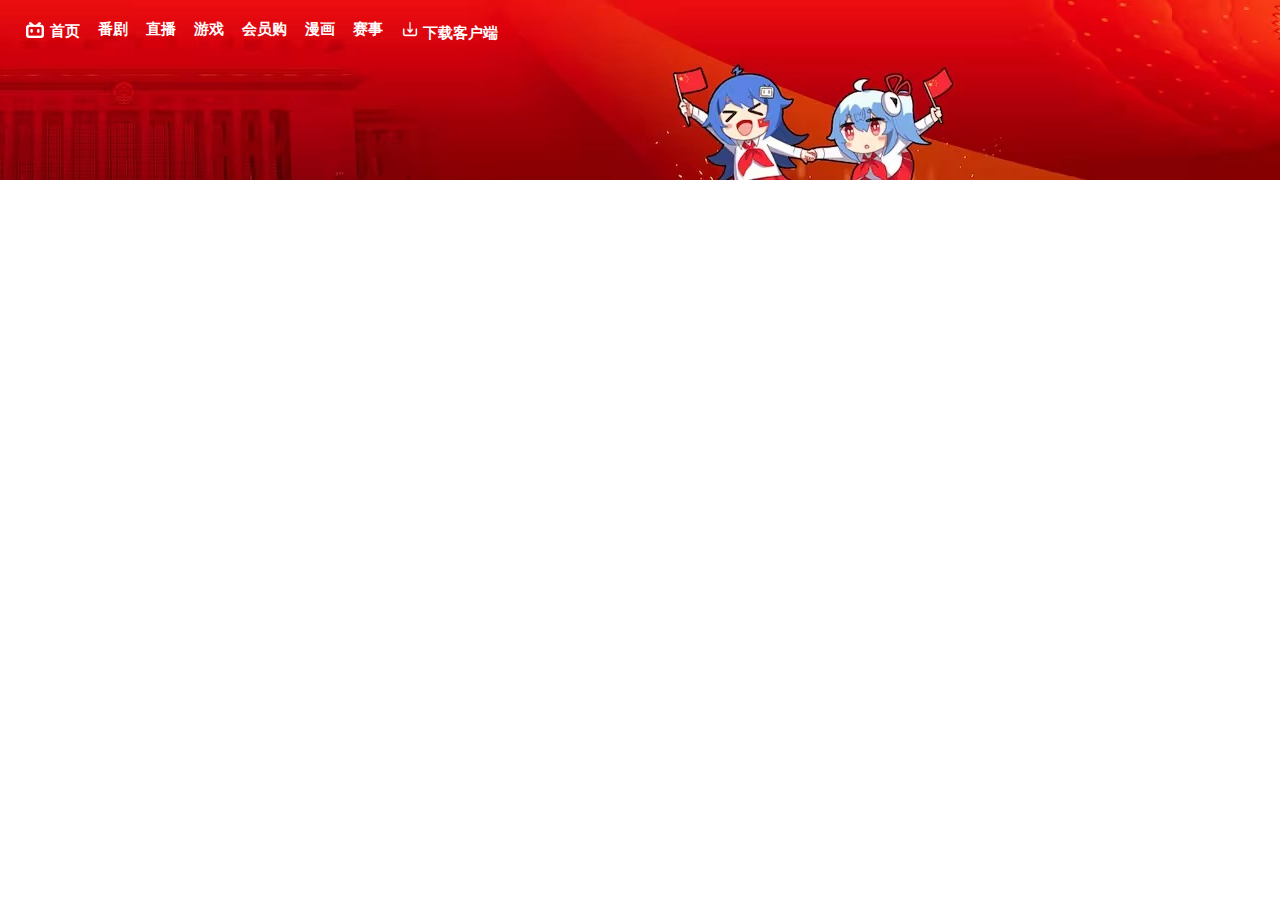
<file: bilibiliHead/index.html>
<!DOCTYPE html>
<html lang="en">
<head>
    <meta charset="UTF-8">
    <meta name="viewport" content="width=device-width, initial-scale=1.0">
    <title>哔哩哔哩 (゜-゜)つロ 干杯~-bilibili</title>
    <link rel="stylesheet" href="./css/CssStyle.css">
</head>
<body>
    <div class="Head_Banner">
        <div class="navigation">
            <ul class="left_bar">
                <li><a href="https://www.bilibili.com"><img src="./image/bilibili_icon_white.png" alt="" class="bili_icon_white">首页</a></li>
                <li><a href="https://www.bilibili.com/anime">番剧</a></li>
                <li><a href="https://live.bilibili.com">直播</a></li>
                <li><a href="https://game.bilibili.com">游戏</a></li>
                <li><a href="https://show.bilibili.com">会员购</a></li>
                <li><a href="https://manga.bilibili.com">漫画</a></li>
                <li><a href="https://www.bilibili.com/match/home">赛事</a></li>
                <li><a href="https://app.bilibili.com"><img src="./image/download.png" alt="" class="download_icon_white">下载客户端</a></li>
            </ul>
            <form action="#"></form>
        </div>
    </div>
</body>
</html>
</file>
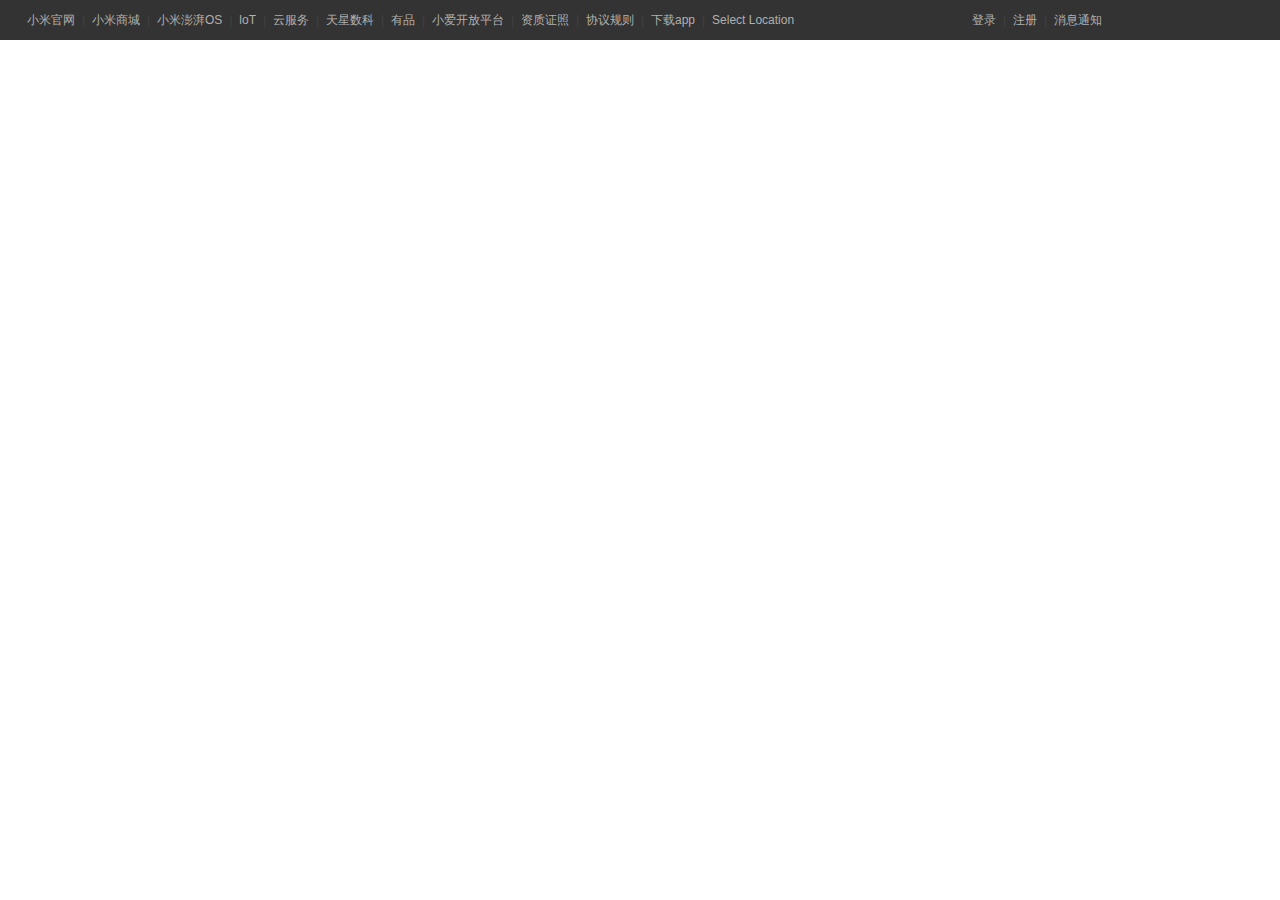
<file: 小米商城/index.html>
<!DOCTYPE html>
<html lang="en">
  <head>
    <meta charset="UTF-8" />
    <meta name="viewport" content="width=device-width, initial-scale=1.0" />
    <title>小米商城</title>
    <link rel="stylesheet" href="./css/reset.css" />
    <link rel="stylesheet" href="./css/index.css" />
  </head>
  <body>
    <!-- 顶部导航开始 -->
    <div class="header">
      <div class="site-topbar">
        <div class="container">
          <div class="topbar-nav">
            <a rel="nofollow" href="https://www.mi.com/">小米官网</a>
            <span class="sep">|</span>
            <a rel="nofollow" href="https://www.mi.com/shop">小米商城</a>
            <span class="sep">|</span>
            <a rel="nofollow" href="https://hyperos.mi.com/">小米澎湃OS</a>
            <span class="sep">|</span>
            <a rel="nofollow" href="https://iot.mi.com/">loT</a>
            <span class="sep">|</span>
            <a rel="nofollow" href="https://i.mi.com/">云服务</a>
            <span class="sep">|</span>
            <a rel="nofollow" href="https://airstar.com/home">天星数科</a>
            <span class="sep">|</span>
            <a rel="nofollow" href="https://youpin.mi.com/">有品</a>
            <span class="sep">|</span>
            <a rel="nofollow" href="https://xiaoai.mi.com/">小爱开放平台</a>
            <span class="sep">|</span>
            <a rel="nofollow" href="https://www.mi.com/shop/aptitude/list?id=88">资质证照</a>
            <span class="sep">|</span>
            <a rel="nofollow" href="https://www.mi.com/aptitude/list/">协议规则</a>
            <span class="sep">|</span>
            <a rel="nofollow" href="https://www.mi.com/appdownload/">下载app</a>
            <span class="sep">|</span>
            <a rel="nofollow" href="https://www.mi.com/">Select Location</a>
          </div>
        </div>
        <div class="topbar-info">
          <a href="#">登录</a>
          <span class="sep">|</span>
          <a href="#">注册</a>
          <span class="sep">|</span>
          <a href="#">消息通知</a>
        </div>
      </div>
      <div class="site-header">
        <div class="container">
            <div class="header-logo">
                <a href="https://www.mi.com" title="小米官网" class="logo ir">
                    ::before
                    "小米官网"
                    ::after
                </a>
            </div>
        </div>
      </div>
    </div>
    <!-- 顶部导航结束 -->
  </body>
</html>
</file>
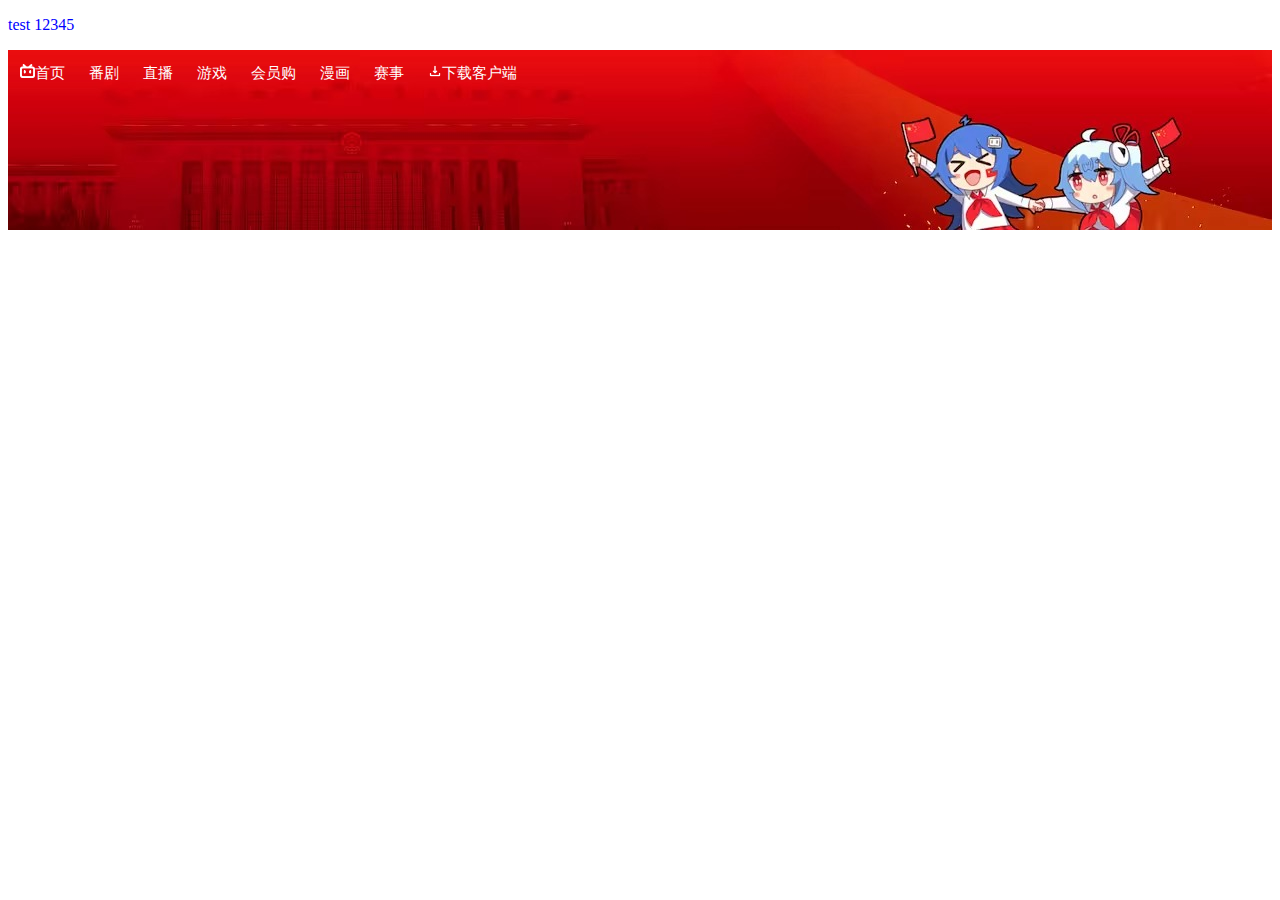
<file: bilibiliHead/index copy.html>
<!DOCTYPE html>
<html lang="en">
  <head>
    <meta charset="UTF-8" />
    <meta name="viewport" content="width=device-width, initial-scale=1.0" />
    <title>哔哩哔哩🍻</title>
    <style>
      .a {
        color: blue;
      }
      .Head_Banner {
        margin: 0;
        background-image: url(./image/head_banner.jpeg);
        height: 180px;
      }
      .head_banner_image {
        width: 100%;
      }
      .bili_icon_white {
        height: 14px;
      }
      .download_icon_white {
        height: 14px;
      }
      .ul_navigation {
        list-style-type: none;
        margin: 0;
        padding: 0;
        overflow: hidden;
      }
      .ul_navigation li {
        float: left;
      }
      .ul_navigation li a {
        font-family: "Microsoft JhengHei";
        display: block;
        color: white;
        text-align: center;
        padding: 14px 12px;
        text-decoration: none;
        font-size: 15px;
      }
    </style>
  </head>
  <body>
    <p class="a">test 12345</p>
    <div class="Head_Banner">
      <div class="navigation">
        <ul class="ul_navigation">
          <li>
            <a href="https://www.bilibili.com"
              ><img
                src="./image/bilibili_icon_white.png"
                alt=""
                class="bili_icon_white"
              />首页</a
            >
          </li>
          <li><a href="https://www.bilibili.com/anime">番剧</a></li>
          <li><a href="https://live.bilibili.com">直播</a></li>
          <li><a href="https://game.bilibili.com">游戏</a></li>
          <li><a href="https://show.bilibili.com">会员购</a></li>
          <li><a href="https://manga.bilibili.com">漫画</a></li>
          <li><a href="https://www.bilibili.com/match/home">赛事</a></li>
          <li>
            <a href="https://app.bilibili.com"
              ><img
                src="./image/download_icon_white.png"
                alt=""
                class="download_icon_white"
              />下载客户端</a
            >
          </li>
        </ul>
      </div>
    </div>
  </body>
</html>
</file>
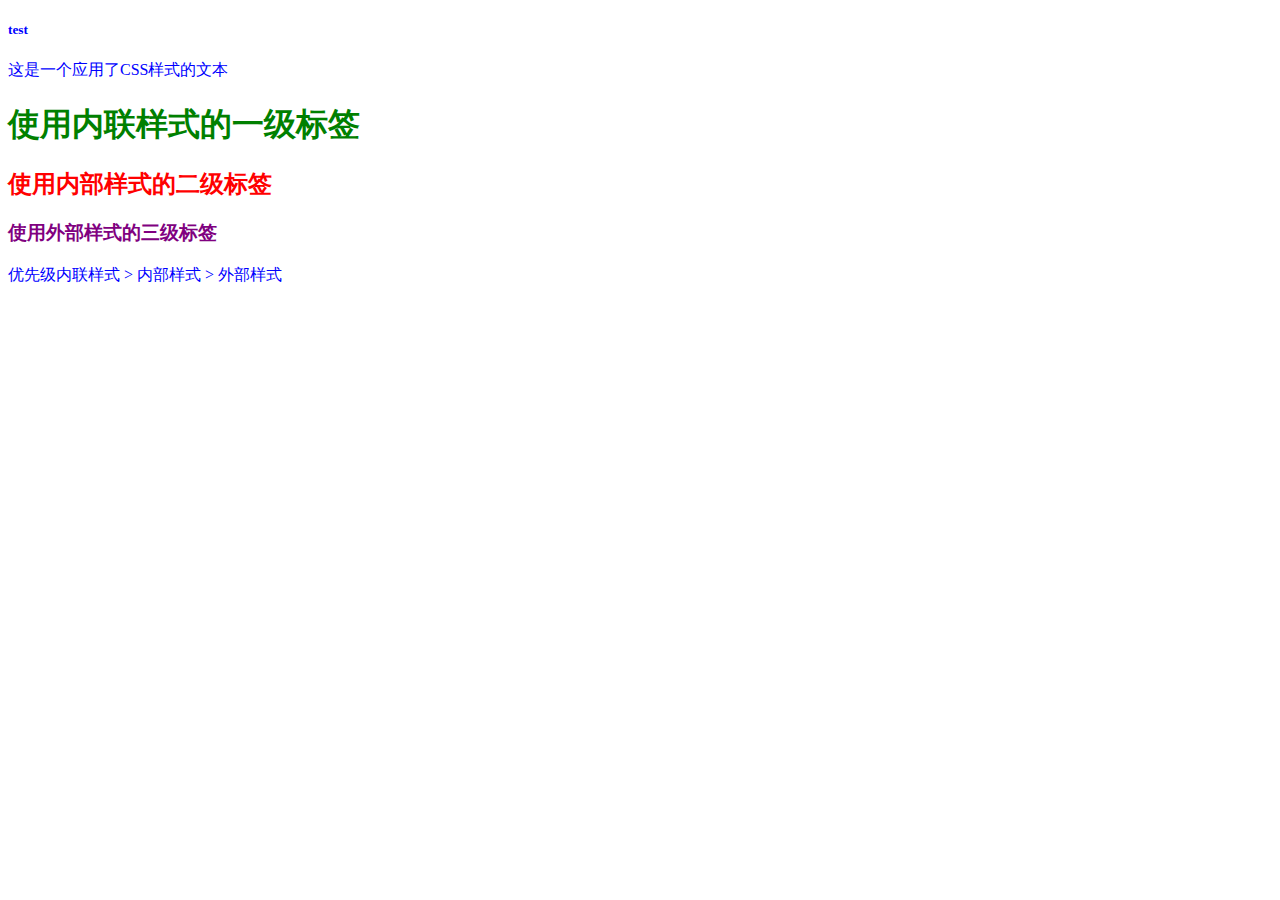
<file: HTML_Learning/CSS1导入方式.html>
<!DOCTYPE html>
<html lang="en">
<head>
    <meta charset="UTF-8">
    <meta name="viewport" content="width=device-width, initial-scale=1.0">
    <title>CSS test 1</title>

    <link rel="stylesheet" href="CSS/csstest.css">

    <style>
        p {
            color: blue;
            font-size: 30 px;
        }

        h2 {
            color: red;
        }
    </style>
</head>
<body>
    <h5 class="a">test</h5>
    <p>
        这是一个应用了CSS样式的文本
    </p>

    <h1 style="color: green;">使用内联样式的一级标签</h1>
    <h2>使用内部样式的二级标签</h2>
    <h3>使用外部样式的三级标签</h3>
    <p>优先级内联样式 > 内部样式 > 外部样式</p>
</body>
</html>
</file>
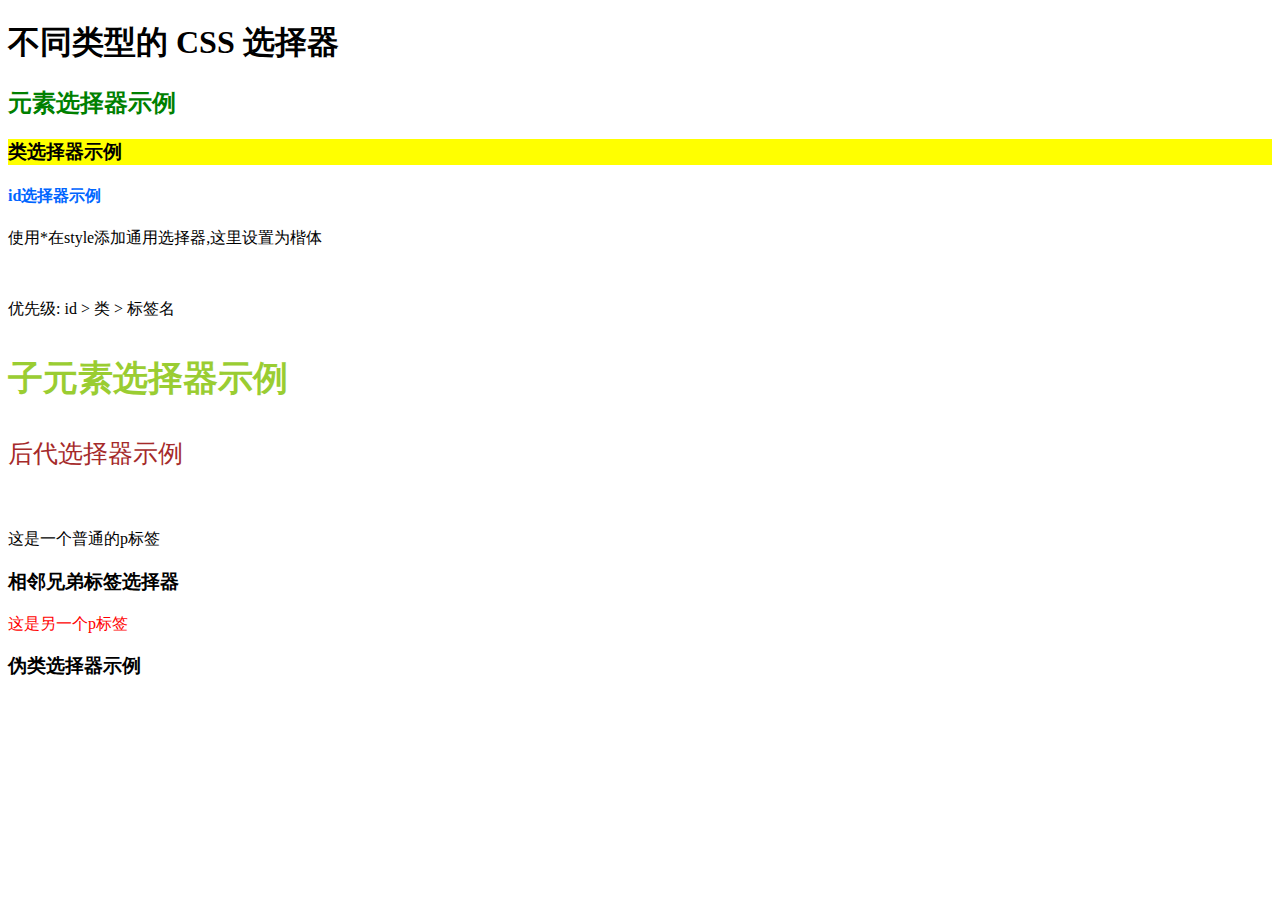
<file: HTML_Learning/CSS2选择器.html>
<!DOCTYPE html>
<html lang="en">
<head>
    <meta charset="UTF-8">
    <meta name="viewport" content="width=device-width, initial-scale=1.0">
    <title>CSS 选择器</title>
    
    <style>
        h2 {
            color: green;
        }
        .highlight {
            background-color: yellow;
        }
        #header {
            color: #0066ff; /*天依蓝*/
        }
        * { /* 通用选择器 */
            font-family: KaiTi;
        }   
        .father > .son {
            color: yellowgreen;
            font-size: 35px;
            font-weight: bolder;
        }
        .father p {
            color: brown;
            font-size: 25px;
        }
        h3 + p {
            color: red;
        }
        #element:hover {
            background-color: purple;
            color: white;
        }
    </style>
</head>
<body>
    <h1>不同类型的 CSS 选择器</h1>
    <h2>元素选择器示例</h2>
    <h3 class="highlight">类选择器示例</h3>
    <h4 id="header">id选择器示例</h4>
    <p>使用*在style添加通用选择器,这里设置为楷体</p>
    <br>
    <p>优先级: id > 类 > 标签名</p>

    <div class="father">
        <p class="son">子元素选择器示例</p>
        <div>
            <p class="grandson">后代选择器示例</p>
        </div>
    </div>
    <br>

    <p>这是一个普通的p标签</p>
    <h3>相邻兄弟标签选择器</h3>
    <p>这是另一个p标签</p>

    <h3 id="element">伪类选择器示例</h3>
</body>
</html>
</file>
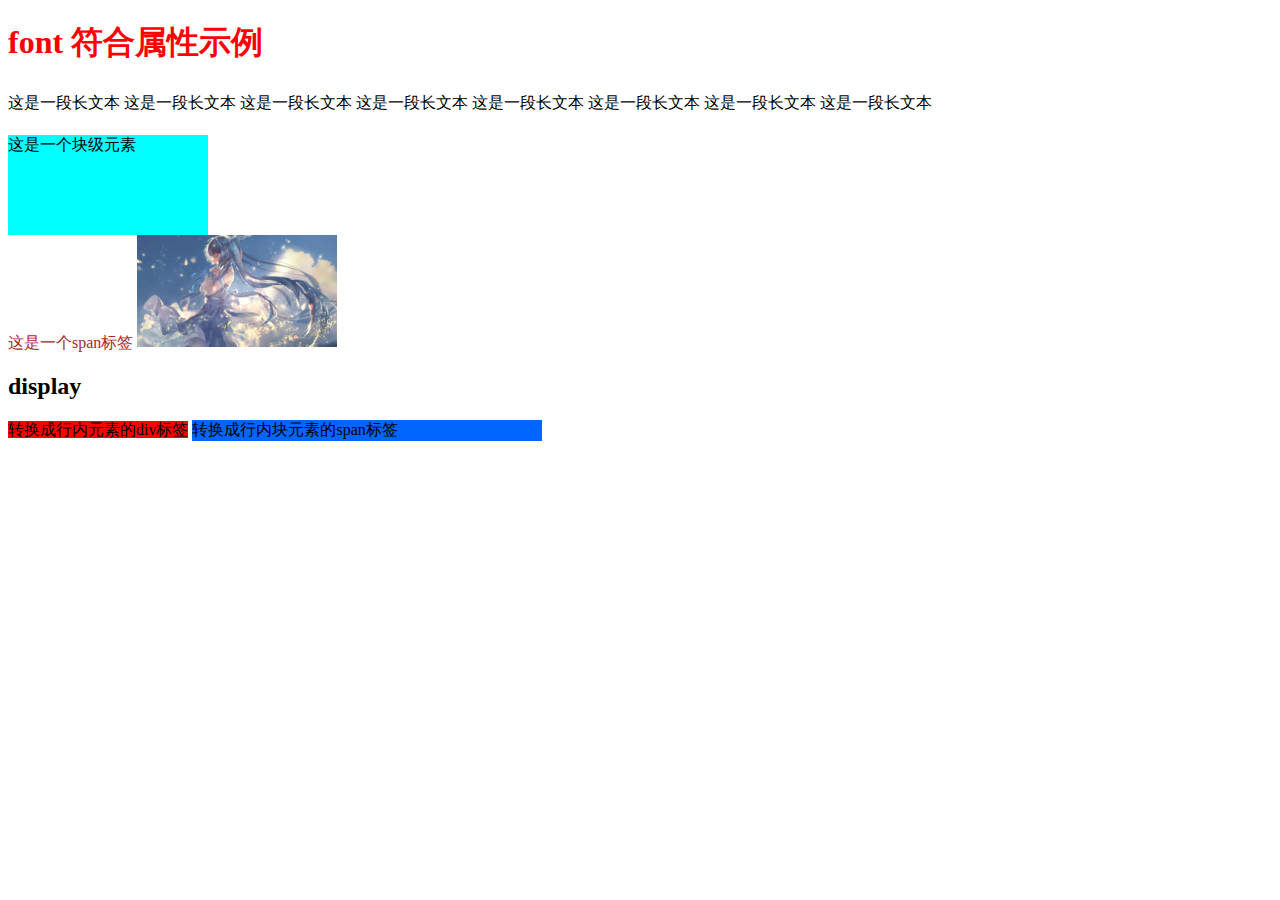
<file: HTML_Learning/CSS3常用属性.html>
<!DOCTYPE html>
<html lang="en">
<head>
    <meta charset="UTF-8">
    <meta name="viewport" content="width=device-width, initial-scale=1.0">
    <title>CSS 常用属性</title>

    <style>
        .block {
            background-color: aqua;
            height: 100px;
            width: 200px;
        }
        .inline {
            color: brown;
        }
        .inline-block {
            width: 200px;
        }
        .div-inline {
            display: inline;
            background-color: red;
        }
        .span-inline-block {
            display: inline-block;
            background-color: #0066ff;
            width: 350px;
        }
    </style>
</head>
<body>
    <h1 style="color: red; font-family: KaiTi; font: bolder">font 符合属性示例</h1>
    <p style="line-height: 200%;">这是一段长文本 这是一段长文本 这是一段长文本 这是一段长文本 这是一段长文本 这是一段长文本 这是一段长文本 这是一段长文本 </p>

    <div class="block">这是一个块级元素</div>
    <span class="inline">这是一个span标签</span>
    <img class="inline-block" src="./wallpaper32_dQTlRiVNE7.jpg" alt="">

    <h2>display</h2>
    <div class="div-inline">转换成行内元素的div标签</div>
    <span class="span-inline-block">转换成行内块元素的span标签</span>
</body>
</html>
</file>
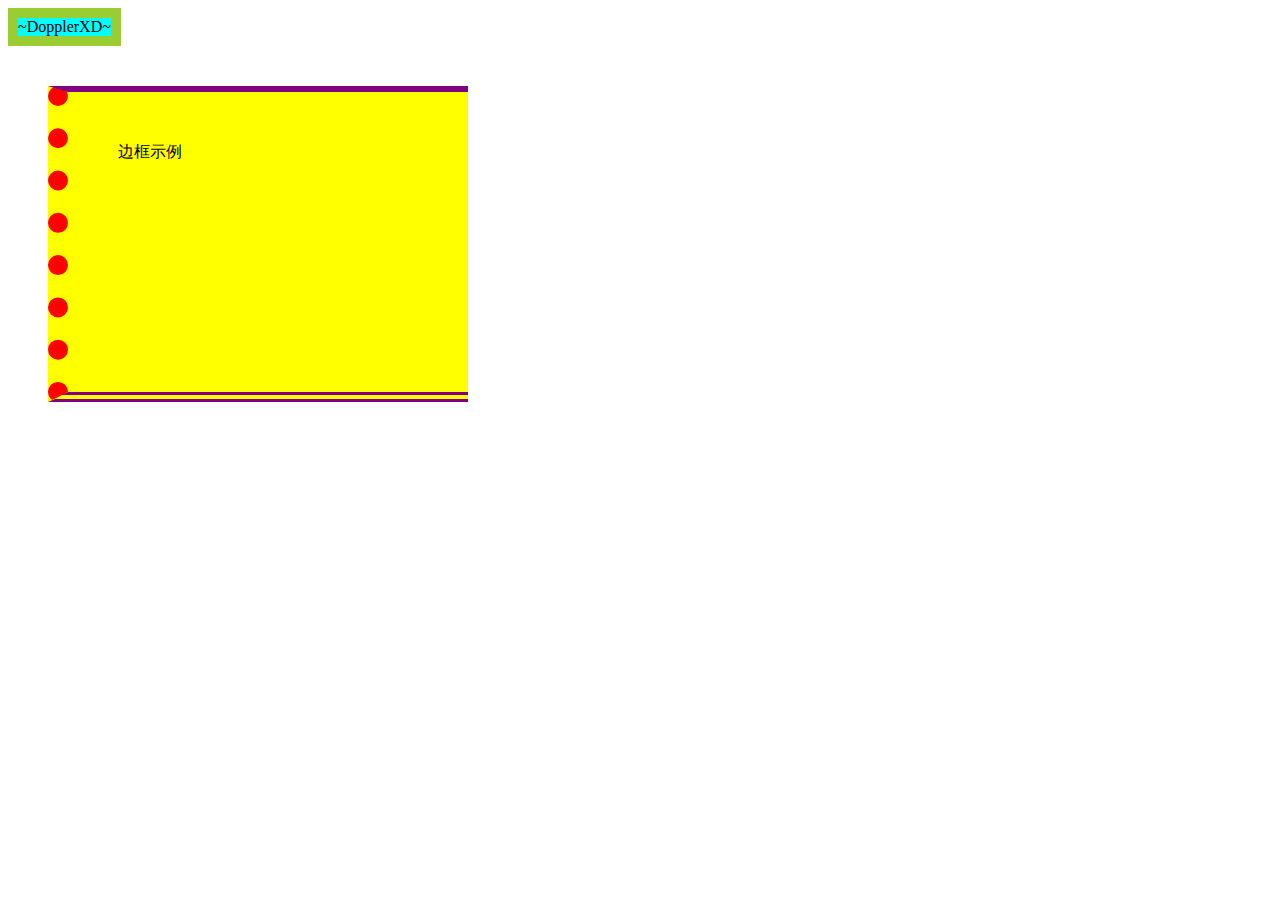
<file: HTML_Learning/CSS4盒子模型.html>
<!DOCTYPE html>
<html lang="en">
<head>
    <meta charset="UTF-8">
    <meta name="viewport" content="width=device-width, initial-scale=1.0">
    <title>CSS 盒子模型 test</title>
    <style>
        .demo {
            display: inline-block;
            background-color: aqua;
            border: 10px solid yellowgreen;
        }
        .borderdemo {
            background-color: yellow;
            width: 300px;
            height: 200px;
            border-style: solid dashed double dotted;
            border-width: 6px 0 10px 20px; /* 上右下左 */
            border-color: purple;
            border-left-color: red;
            padding: 50px; /*内边距*/ 
            margin: 40px; /*外边距*/
        }
    </style>
</head>
<body>
    <div class="demo">~DopplerXD~</div>
    <div class="borderdemo">边框示例</div>
</body>
</html>
</file>
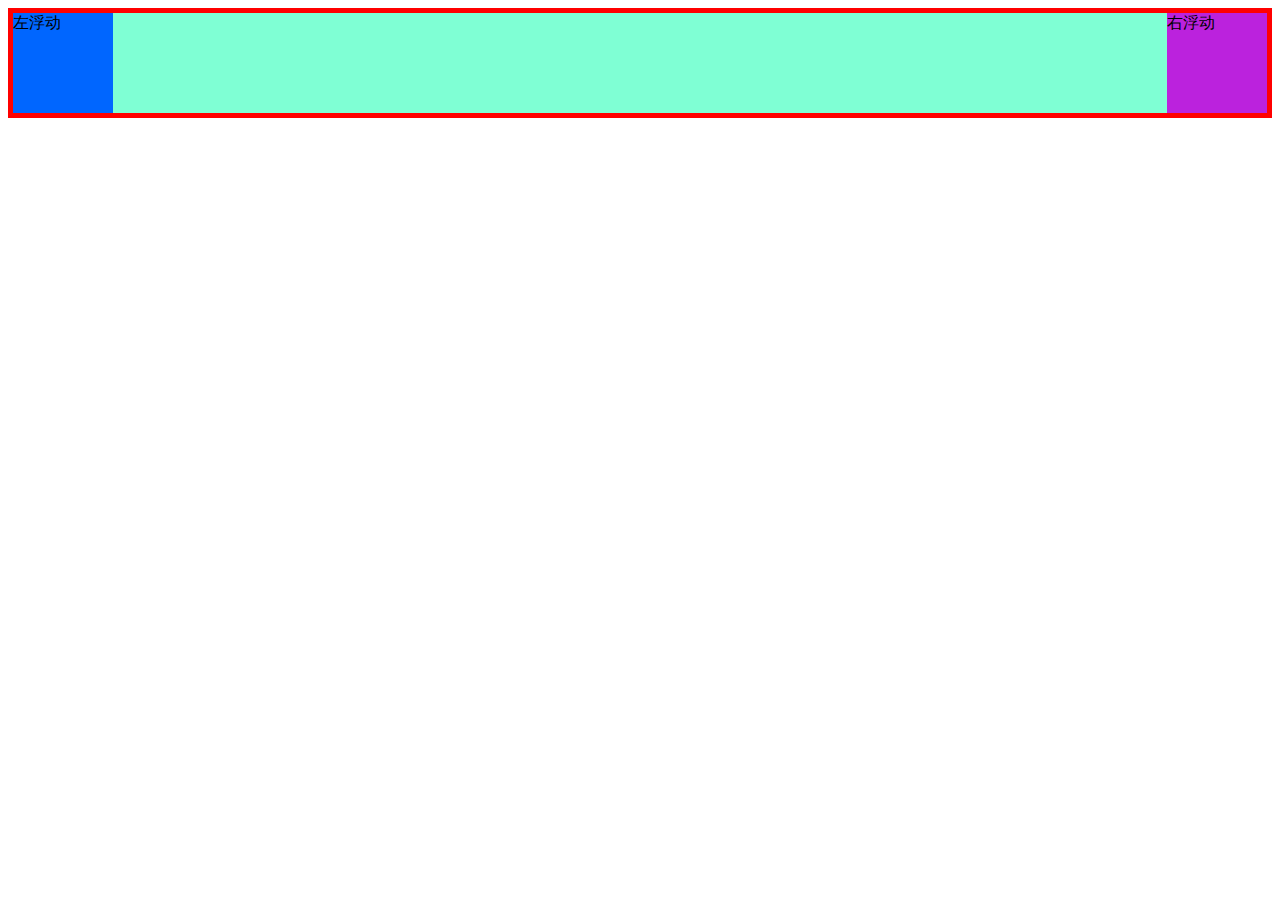
<file: HTML_Learning/CSS5浮动.html>
<!DOCTYPE html>
<html lang="en">
<head>
    <meta charset="UTF-8">
    <meta name="viewport" content="width=device-width, initial-scale=1.0">
    <title>CSS 浮动 test</title>
    <style>
        .father {
            background-color: aquamarine;
            border: 5px red solid;
            /* height: 200px; */
            overflow: hidden;
        }
        /* .father::after {
            content: "";
            display: table;
            clear: both;
        } */
        .left-son {
            width: 100px;
            height: 100px;
            background-color: #0066ff;
            float: left;
        }
        .right-son {
            width: 100px;
            height: 100px;
            background-color: #b2d;
            float: right;
        }
    </style>
</head>
<body>
    <div class="father">
        <div class="left-son">左浮动</div>
        <div class="right-son">右浮动</div>
    </div>
</body>
</html>
</file>
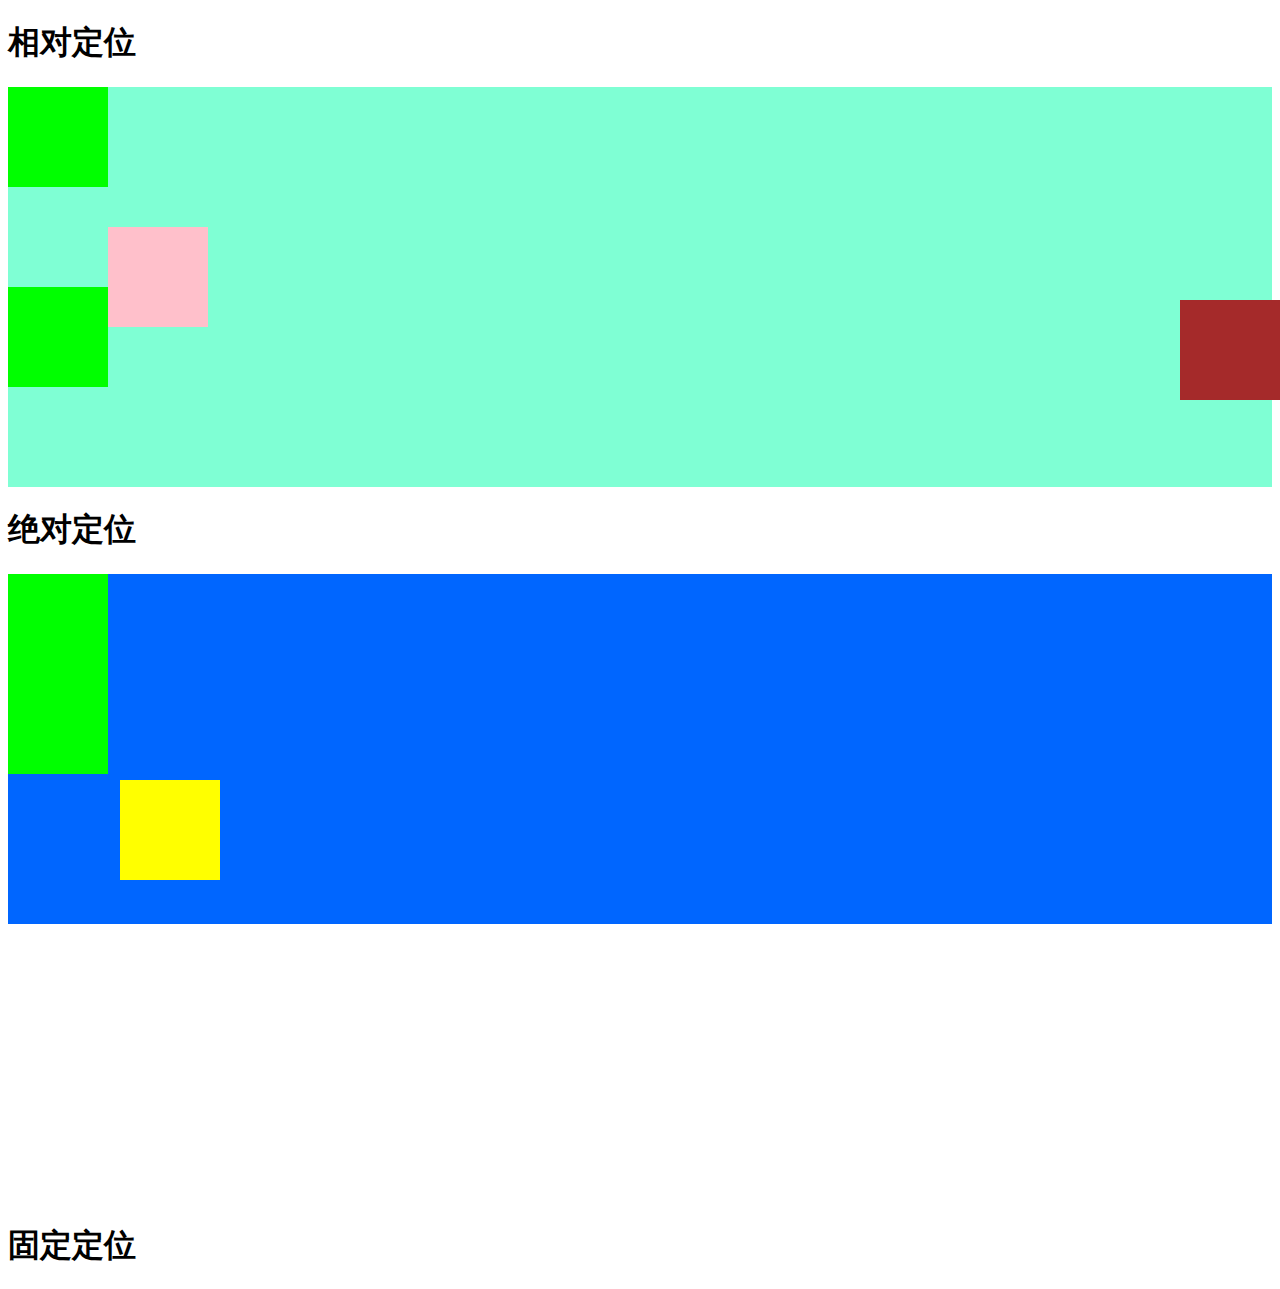
<file: HTML_Learning/CSS6定位.html>
<!DOCTYPE html>
<html lang="en">
<head>
    <meta charset="UTF-8">
    <meta name="viewport" content="width=device-width, initial-scale=1.0">
    <title>CSS 定位 test</title>
    <style>
        .box1 {
            height: 400px;
            background-color: aquamarine;
        }
        .box-normal {
            height: 100px;
            width: 100px;
            background-color: #0f0;
        }
        .box-relative {
            width: 100px;
            height: 100px;
            background-color: pink;
            position: relative;
            left: 100px;
            top: 40px;
        }
        .box2 {
            height: 350px;
            background-color: #0066ff;
            margin-bottom: 300px;
        }
        .box-absolute {
            width: 100px;
            height: 100px;
            background-color: yellow;
            position: absolute;
            left: 120px;
            bottom: 20px;
        }
        .box-fixed {
            width: 100px;
            height: 100px;
            background-color: brown;
            position: fixed;
            right: 0;
            top: 300px;
        }
    </style>
</head>
<body>
    <h1>相对定位</h1>
    <div class="box1">
        <div class="box-normal"></div>
        <div class="box-relative"></div>
        <div class="box-normal"></div>
    </div>
    <h1>绝对定位</h1>
    <div class="box2">
        <div class="box-normal"></div>
        <div class="box-absolute"></div>
        <div class="box-normal"></div>
    </div>
    <h1>固定定位</h1>
    <div class="box-fixed">

    </div>
</body>
</html>
</file>
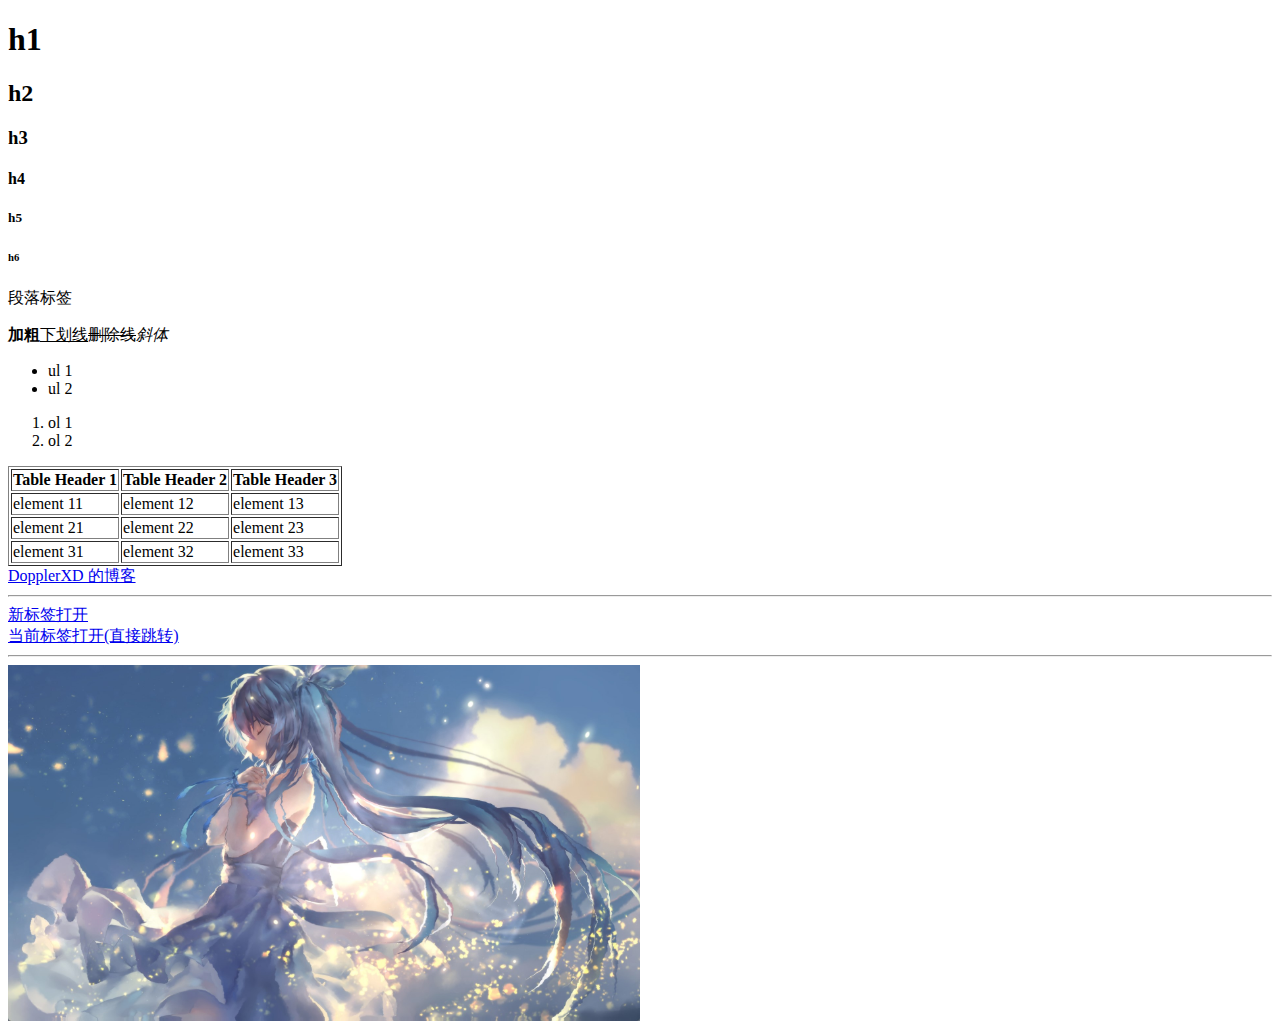
<file: HTML_Learning/html1.html>
<!DOCTYPE html>
<html lang="en">
<head>
    <meta charset="UTF-8">
    <meta name="viewport" content="width=device-width, initial-scale=1.0">
    <title>A Test Page</title>
</head>
<body>
    <h1>h1</h1>
    <h2>h2</h2>
    <h3>h3</h3>
    <h4>h4</h4>
    <h5>h5</h5>
    <h6>h6</h6>
    <p>段落标签</p>
    <p><b>加粗</b><u>下划线</u><s>删除线</s><i>斜体</i></p>
    <ul>
        <li>ul 1</li>
        <li>ul 2</li>
    </ul>
    <ol>
        <li>ol 1</li>
        <li>ol 2</li>
    </ol>

    <table border="1">
        <tr>
            <th>Table Header 1</th>
            <th>Table Header 2</th>
            <th>Table Header 3</th>
        </tr>
        <tr>
            <td>element 11</td>
            <td>element 12</td>
            <td>element 13</td>
        </tr>
        <tr>
            <td>element 21</td>
            <td>element 22</td>
            <td>element 23</td>
        </tr>
        <tr>
            <td>element 31</td>
            <td>element 32</td>
            <td>element 33</td>
        </tr>
    </table>

    
    <a href="http://www.dopplerxd.site">DopplerXD 的博客</a>
    <hr>
    <a href="http://www.baidu.com" target="_blank">新标签打开</a>
    <br>
    <a href="http://www.baidu.com" target="_self">当前标签打开(直接跳转)</a>    
    <hr>
    <img src="wallpaper32_dQTlRiVNE7.jpg" alt="" width="50%">
</body>
</html>
</file>
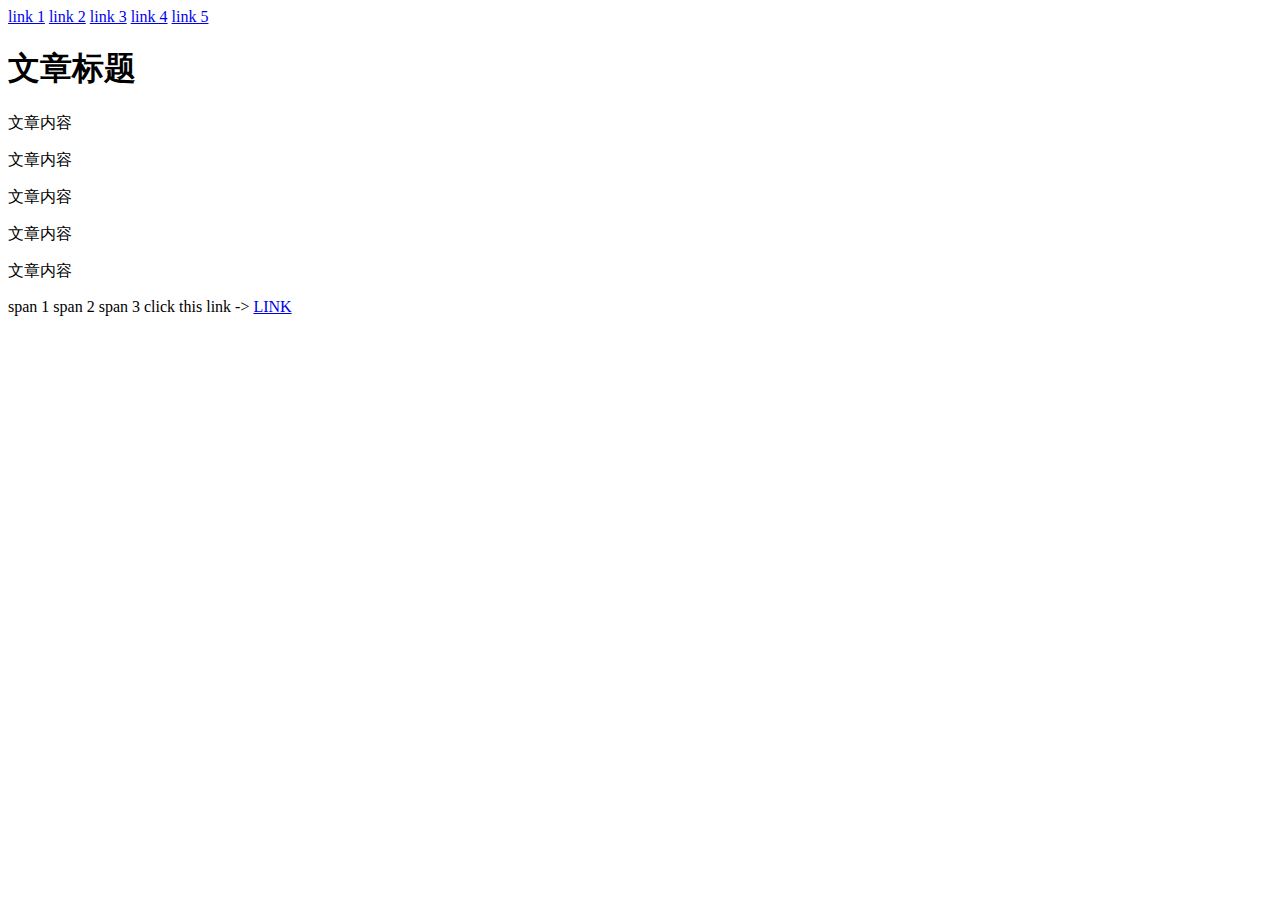
<file: HTML_Learning/html2块状标签.html>
<!DOCTYPE html>
<html lang="en">
<head>
    <meta charset="UTF-8">
    <meta name="viewport" content="width=device-width, initial-scale=1.0">
    <title>div test</title>
</head>
<body>
    <div class="nav">
        <a href="#">link 1</a>
        <a href="#">link 2</a>
        <a href="#">link 3</a>
        <a href="#">link 4</a>
        <a href="#">link 5</a>
    </div>

    <div class="content">
        <h1>文章标题</h1>
        <p>文章内容</p>
        <p>文章内容</p>
        <p>文章内容</p>
        <p>文章内容</p>
        <p>文章内容</p>
    </div>

    <span>span 1</span>
    <span>span 2</span>
    <span>span 3</span>
    <span>click this link -> <a href="#">LINK</a></span>
</body>
</html>
</file>
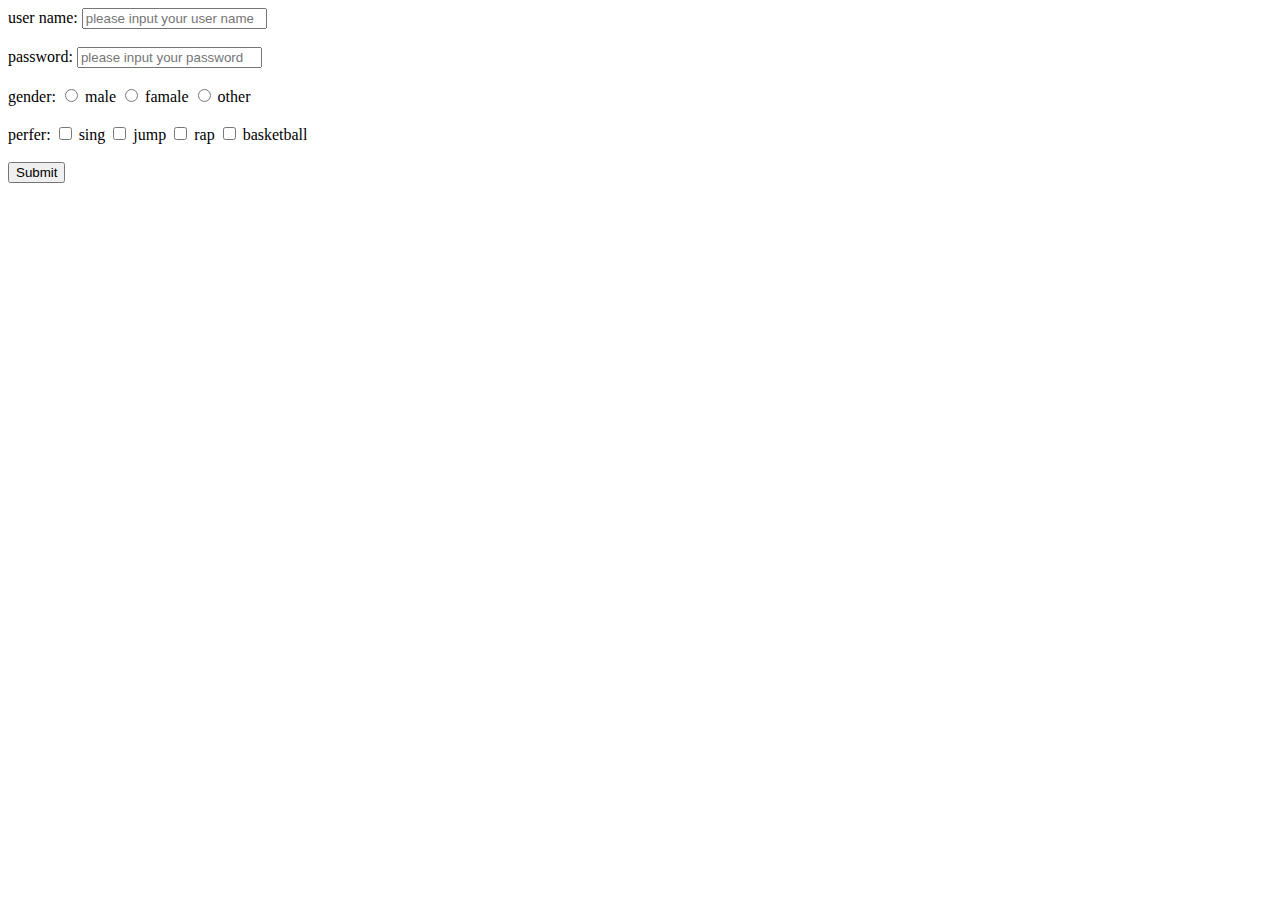
<file: HTML_Learning/html3表单标签.html>
<!DOCTYPE html>
<html lang="en">
<head>
    <meta charset="UTF-8">
    <meta name="viewport" content="width=device-width, initial-scale=1.0">
    <title>form test</title>
</head>
<body>
    <form action="">
        <label for="user_name">user name:</label>
        <input type="text" id="user_name" placeholder="please input your user name">
        <br><br>
        <label for="pwd">password: </label>
        <input type="password" id="pwd" placeholder="please input your password">
        <br><br>
        <label for="">gender:</label>
        <input type="radio" name="gender"> male
        <input type="radio" name="gender"> famale
        <input type="radio" name="gender"> other
        <br><br>
        <label for="">perfer:</label>        
        <input type="checkbox"> sing
        <input type="checkbox"> jump
        <input type="checkbox"> rap
        <input type="checkbox"> basketball
        <br><br>
        <input type="submit">
    </form>

    <form action="#"></form>
</body>
</html>
</file>
<file: bilibiliHead/css/CssStyle.css>
body {
    margin: 0;
}
.Head_Banner {
    margin: 0;
    background-image: url(../image/head_banner.jpeg);
    background-size: cover;
    background-position: -220px;
    height: 180px;
}
.bili_icon_white {
    width: 18px;
    position: relative;
    top: 2px;
    margin-left: 17px;
    margin-right: 6px;
}
.download_icon_white {
    width: 18px;
    position: relative;
    top: 0px;
    margin-right: 4px;
}
.left_bar {
    list-style-type: none;
    margin: 0;
    padding: 0;
    overflow: hidden;
}
.left_bar li {
    float: left;
}
.left_bar li a {
    font-family: 'Microsoft JhengHei';
    display: block;
    color: white;
    text-align: center;
    padding: 20px 9px;
    text-decoration: none;
    font-size: 14.5px;
    font-weight: 700;
    /* font-weight: bolder; */
}
</file>
<file: 小米商城/css/index.css>
.ndash, .sep {
    margin: 0 0.25em;
    font-family: sans-serif;
}
.container {
    width: 1226px;
    margin-left: auto;
    margin-right: auto;
}
.site-topbar {
    position: relative;
    z-index: 30;
    height: 40px;
    font-size: 12px;
    color: #b0b0b0;
    background-color: #333;
}
.site-topbar .topbar-nav {
    float: left;
    height: 40px;
    line-height: 40px;
}
.site-topbar .topbar-info {
    /* float: right; */
    height: 40px;
    line-height: 40px;
}
.site-topbar a {
    color: #b0b0b0;
    line-height: 40px;
    display: inline-block;
}
.site-topbar a:hover {
    color: #fff;
}
.site-topbar .sep {
    margin: 0 0.3em;
    color: #424242;
}
.site-header {
    z-index: 20;
    height: 100px;
}
.site-header, .site-header.container{
    position: relative;
}
.site-header .header-logo {
    float: left;
    width: 62px;
    margin-top: 22px;
}
.site-header .logo {
    position: relative;
    display: block;
    width: 56px;
    height: 56px;
    overflow: hidden;
}
.ir {
    display: block;
    text-align: left;
    text-indent: -9999em;
    overflow: hidden;
}
.site-header .logo:before, .site-header .logo:after {
    background-image: url(https://cdn.cnbj1.fds.api.mi-img.com/mi.com-assets/shop/img/logo-mi2.png);
    background-size: 56px;
    transform: translateZ(0);
}
.site-header .logo:before {
    opacity: 0;
}
.site-header .logo:before, .site-header .logo:after {
    position: absolute;
    left: 0;
    top: 0;
    z-index: 1;
    width: 56px;
    height: 56px;
    content: "";
    transform-origin: 50% 50%;
}
</file>
<file: HTML_Learning/CSS/csstest.css>
h3 {
    color: purple;
}
.a {
    color: blue;
}
</file>
